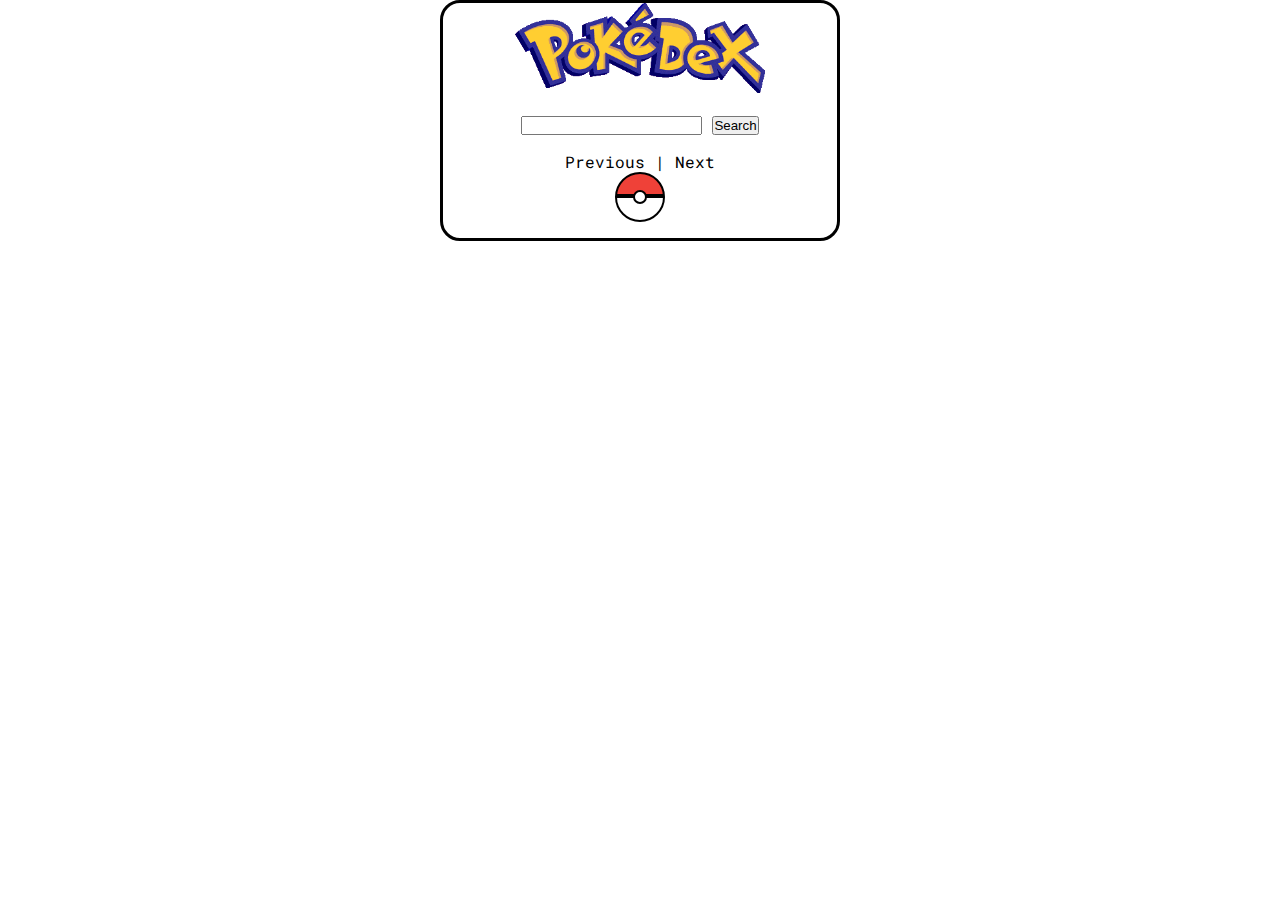
<file: index.html>
<!doctype html>
<html lang="en">
<head>
<meta charset="UTF-8">
<title>Untitled Document</title>
<meta name="viewport" content="width=device-width, initial-scale=1.0">
<link href="style.css" rel="stylesheet">
<link href="https://use.fontawesome.com/releases/v5.0.6/css/all.css" rel="stylesheet">
<link href="https://fonts.googleapis.com/css2?family=Roboto+Mono:wght@300&display=swap" rel="stylesheet">
</head>

<body>
<div id="wrapper">
    <div class="phone">
    <header>
        <a class="pokedexLink" href="index.html">
            <img class="pokedex" src="/images/Pokédex_logo.png">
            </img>
        </a>
    </header>
        
<main class="indexMain">
    <form action="search.html">
        <input type="search" name="keyword"/>
        <button type="submit">Search</button>
    </form>
    
    <ul class="pokeList">
        
    </ul>
    <div class="navLinks">
        <a class="prevLink" href="">Previous</a> | <a class="nextLink" href="">Next</a>
    </div>
    
    <button class="spinner"><!-- <div class="pokeBallMid"></div> --></button>
</main>

<template id="template">
    <li class="templateCard">
            <a href="" class="pokeName"></a>
    </li>
</template>
    </div>
</div> <!-- end wrapper -->
    
    <script src="app.js"></script>
</body>
</html>
</file>
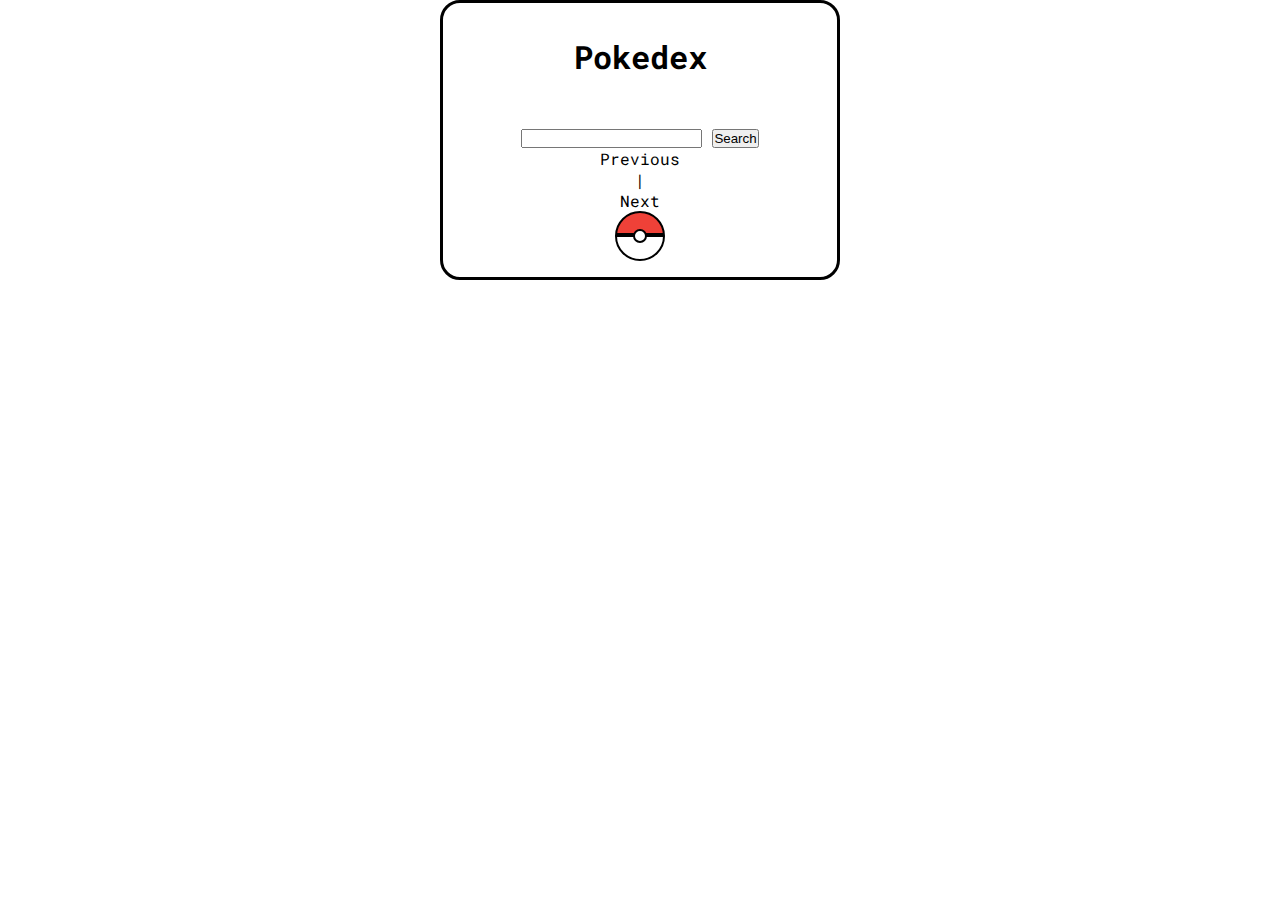
<file: search.html>
<!doctype html>
<html lang="en">
<head>
<meta charset="UTF-8">
<title>Untitled Document</title>
<meta name="viewport" content="width=device-width, initial-scale=1.0">
<link href="style.css" rel="stylesheet">
<link href="https://use.fontawesome.com/releases/v5.0.6/css/all.css" rel="stylesheet">
<link href="https://fonts.googleapis.com/css2?family=Roboto+Mono:wght@300&display=swap" rel="stylesheet">
</head>

<body>
<div id="wrapper">

<header>
    <a href="index.html">
        <h1>
            Pokedex
        </h1>
    </a>
</header>
    
<main class="indexMain">
    <form action="">
        <input type="search" name="keyword"/>
        <button type="submit">Search</button>
    </form>
    
    <ul class="pokeList">
        
    </ul>
    
    <a class="prevLink" href="">Previous</a> | <a class="nextLink" href="">Next</a>
    <button class="spinner"><!-- <div class="pokeBallMid"></div> --></button>
</main>

<template id="template">
    <li class="templateCard">
            <a href="" class="pokeName"></a>
    </li>
</template>

</div> <!-- end wrapper -->
    
    <script src="/search.js"></script>
</body>
</html>
</file>
<file: style.css>
@charset "UTF-8";
/* CSS Document */

*{
	margin:0;
	padding:0;
	box-sizing:border-box;
}
p{
	padding-bottom:1em;
    line-height:1.3;
    white-space: pre-line;
}

img{
	width:100%;
	height:auto;	
}
#wrapper{
    position: relative;
    max-width:400px;
    margin:0 auto;
    border: solid black 3px;
    border-radius: 20px;
    font-family: 'Roboto Mono', monospace;
}
#characterWrapper{
    max-width: 980px;
    margin: 0 auto;
    font-family: 'Roboto Mono', monospace;
}
h1{
    text-align:center;
    margin:1em 0;
}
.pokedex{
    width: 300px;
}
.pokedexLink{
    justify-self: center;
}
header{
    display: grid;
}
h2{
    padding-bottom:0.5rem;
}

nav ul{
    list-style-type:none;
    display:flex;
    justify-content: space-around;
    padding:1em 0;
    margin:1em 0;
    border-top:solid 1px #000;
    border-bottom:solid 1px #000;
}
nav a{
    text-decoration:none;
    color:#000;
}
.indexMain{
    margin:1em 0; 
    display: grid;
    place-items: center;
}
footer{
    text-align: center;
    background-color: #001020;
    color:#FFF;
    padding:2em 0;
}
ul li a{
    text-transform: capitalize;
    
}

.pokeBallMid{
    width: 15px;
    height: 15px;
    background-color: #FFF;
    border: #000000 2px solid;
    border-radius: 50px;
}

.spinner{
    position: relative;
    border-radius: 50px;
    width: 50px;
    height: 50px;
    border: #000 2px solid;
    background-image: linear-gradient(180deg,
        #ef4138 43%,
        #000000 43%,
        #000000 52%,
        #ffffff 52%);
        display: grid;
        place-items: center;
        outline: none;
        animation: spin 1s linear infinite;
}
.spinner:active::before{
    background: radial-gradient(circle, rgba(148,187,233,1) 49%, rgba(255,255,255,1) 50%);
}
.spinner::before{
    content: "";
    position: relative;
    height: 10px;
    width: 10px;
    top: (50% - 15px);
    bottom: (50% - 15px);
    background-color: white;
    border: 2px black solid;
    border-radius: 50px;
}
.spinner:active .pokeBallMid{
    background: radial-gradient(circle, rgba(148,187,233,1) 49%, rgba(255,255,255,1) 50%);
}
.spinner:active{
    background-image: linear-gradient(180deg,
        #b43730 43%,
        #000000 43%,
        #000000 52%,
        #dddddd 52%); 
}

.pokeList{
    list-style: none;
}
a{
    text-decoration: none;
    color: black;
}
.navLinks{
    margin-top: 1em;
}
.home{
    font-family: 'Roboto Mono', monospace;
    font-size: 10px;
    color: white;
}
.pokedex{
    width: 250px;
}
.pokeFlex{
    display: flex;
}
.abilitiesList{
    margin-top: 2em;
}
.characterMain{
    display: grid;
    max-width: 400px;
    margin: 0 auto;
    justify-items: center;
    border: solid 2px black;
    border-radius: 20px;
    background-color: #b43730;
    color: white;
}
.pokeImage{
    width: 100px;
    background-color: rgb(243, 206, 158);
    border-radius: 20px;
    animation: jump 0.3s 1 ;
}
@keyframes spin{
    0%{transform: rotate(-360deg);}
    100%{transform: rotate(360deg);}
}
@keyframes jump{
    0%{transform: translateY(10px);}
    25%{transform: translateY(0px);}
    50%{transform: translateY(10px);}
    100%{transform: translateY(0px);}
}
</file>
